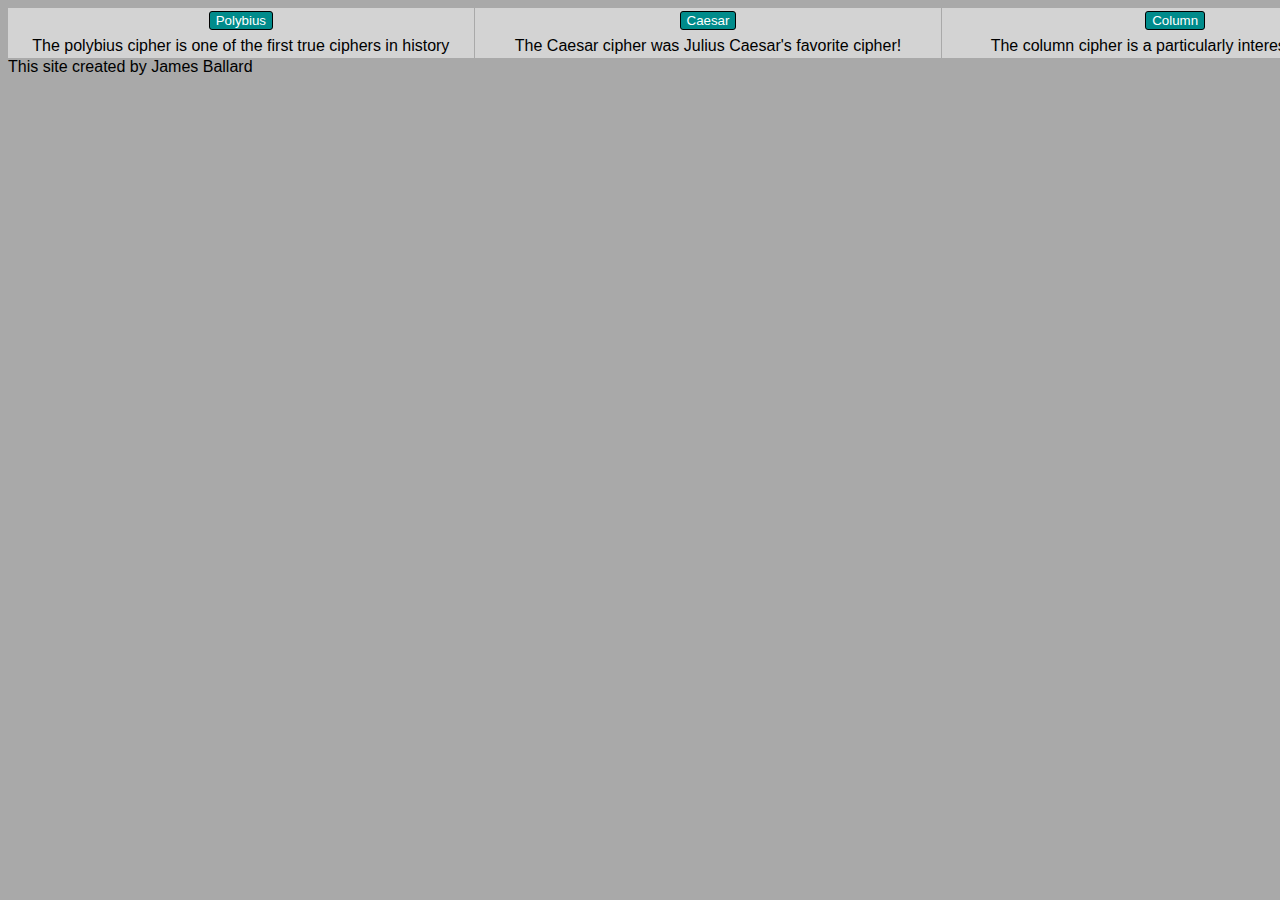
<file: index.html>
<!DOCTYPE html>


<html lang="en">

<head>
    <meta charset="utf-8">

    <title>Ciphers</title>
    <meta name="description" content="ciphers and such">
    <meta name="author" content="James Ballard">

    <link rel="stylesheet" href="styles/index.css">
</head>

<body>
    <main>
        <container class="button-holder">
            <div class="cipher-container">
                <a class="button-link" href="/pages/polybius.html"><button class="nav">Polybius</button></a>
                <p class="cipher-container__description">The polybius cipher is one of the first true ciphers in history
                </p>
            </div>
            <div class="cipher-container">
                <a href="/pages/caesar.html" class="button-link"><button class="nav">Caesar</button></a>
                <p class="cipher-container__description">The Caesar cipher was Julius Caesar's favorite cipher!
                </p>
            </div>
            <div class="cipher-container">
                <a href="/pages/column.html" class="button-link"><button class="nav">Column</button></a>
                <p class="cipher-container__description">The column cipher is a particularly interesting cipher
                </p>
            </div>




        </container>
    </main>

</body>
<footer>This site created by James Ballard</footer>

</html>
</file>
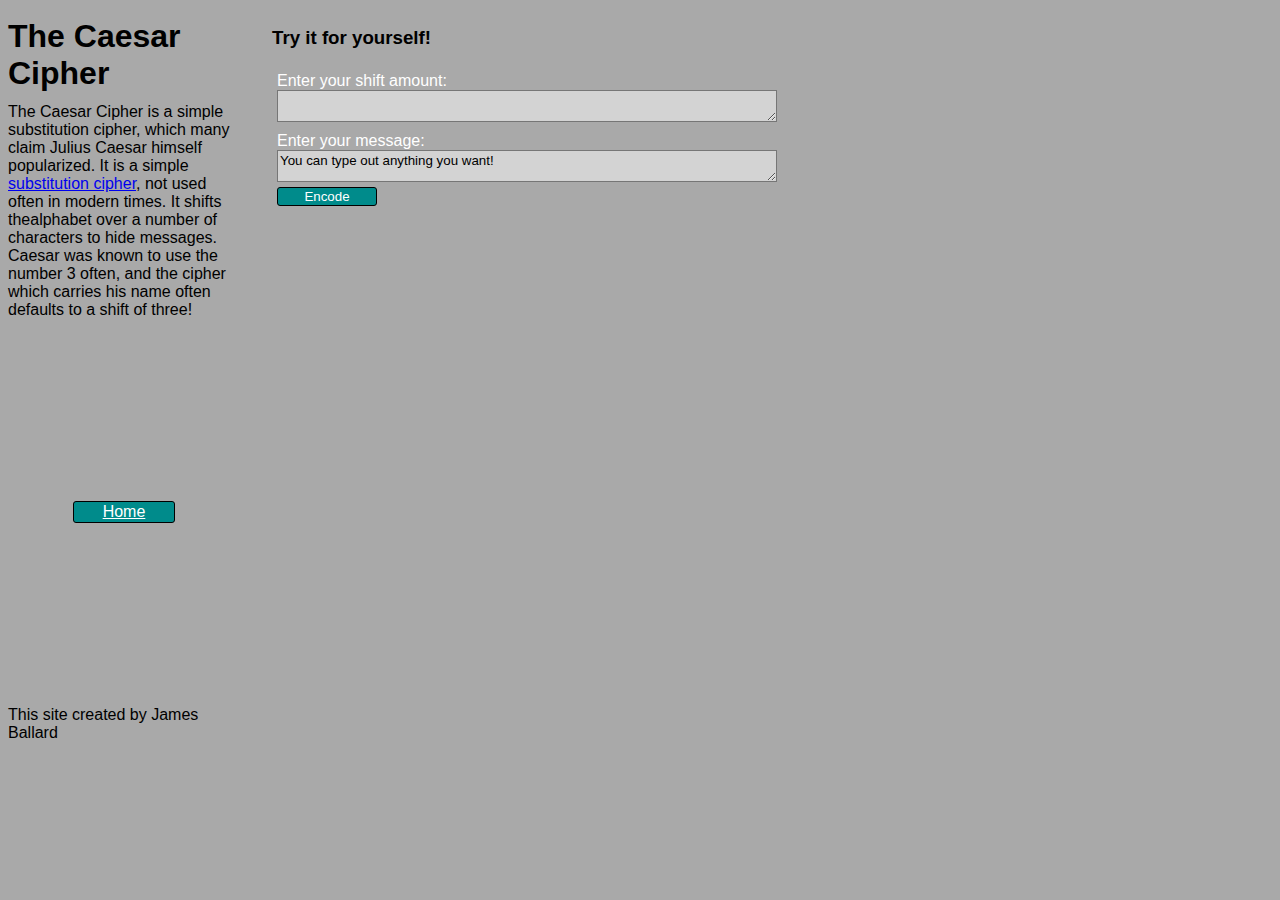
<file: pages/caesar.html>
<head>
    <meta charset="utf-8">

    <title>Ciphers</title>
    <meta name="description" content="ciphers and such">
    <meta name="author" content="James Ballard">
    <link rel="stylesheet" href="/styles/page.css">
    <link rel="stylesheet" href="/styles/index.css">
    <script type="module" src="/scripts/pageHandlers/caesar-handler.js"></script>
</head>

<body class="page">
    <div class="information">
        <h1>The Caesar Cipher</h1>
        <p class="info">
            The Caesar Cipher is a simple substitution cipher, which many claim Julius Caesar himself popularized.
            It is a simple <a href="https://en.wikipedia.org/wiki/Substitution_cipher">substitution cipher</a>,
            not used often in modern times. It shifts thealphabet over
            a number of characters to hide messages. Caesar was known to use the number 3 often, and the cipher
            which carries his name often defaults to a shift of three!
        </p>
    </div>
    <div class="form-container">
        <h3>Try it for yourself!</h3>
        <form action="" method="get" class="input-form">
            <div class="input-form">
                <label for="shift">Enter your shift amount:</label>
                <textarea name="shift" id="shift" class="shift message"></textarea>
            </div>

            <div class="input-form">
                <label for="message">Enter your message:</label>
                <textarea name="message" id="input" class="message">You can type out anything you want!</textarea>
            </div>
            <button id="submit-button" class="submit" type="button">Encode</button>
        </form>
    </div>
    <a href="/index.html" class="nav-button">Home</a>
    <p id="encoded"></p>


</body>
<footer>This site created by James Ballard</footer>

</html>
</file>
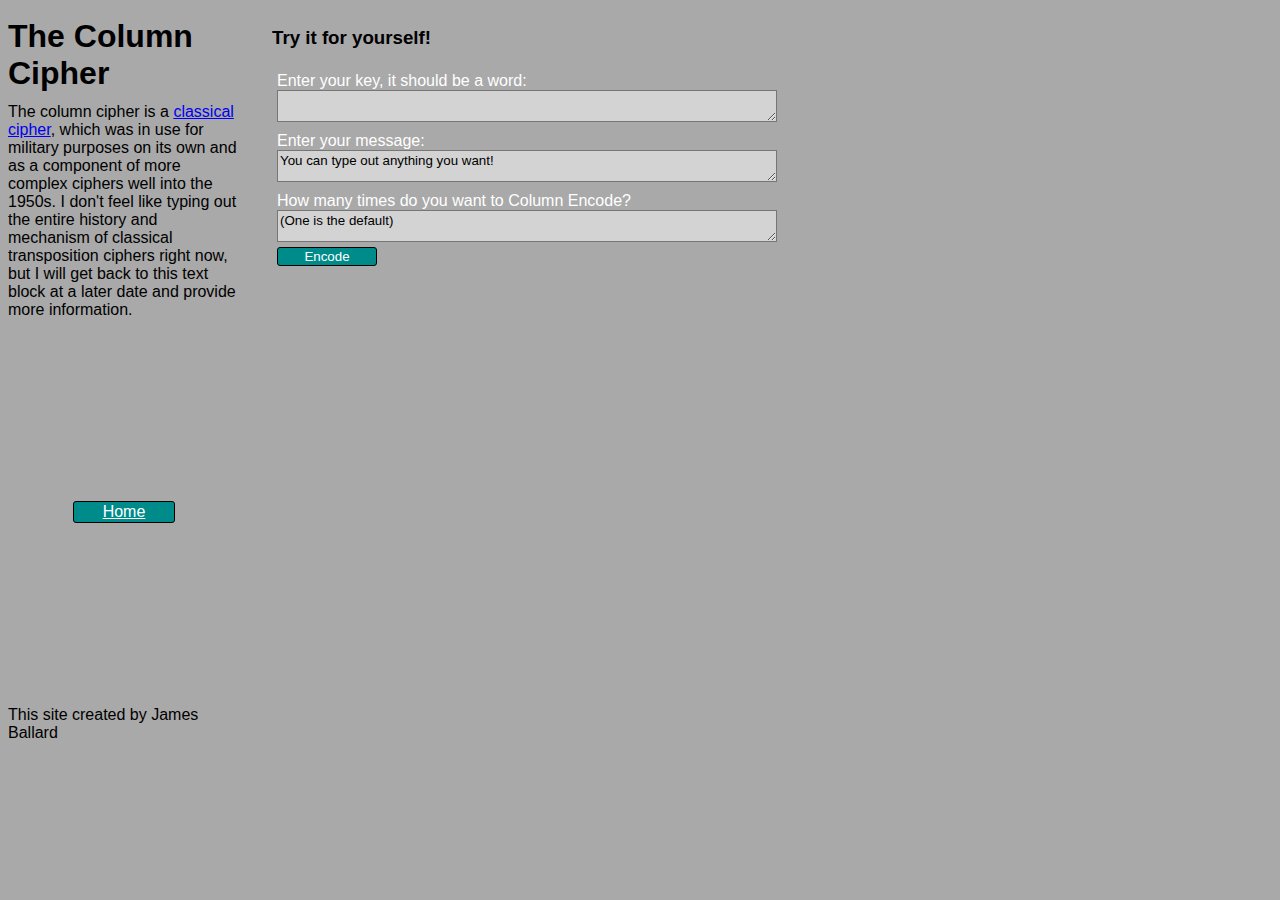
<file: pages/column.html>
<head>
    <meta charset="utf-8">

    <title>Ciphers</title>
    <meta name="description" content="ciphers and such">
    <meta name="author" content="James Ballard">
    <link rel="stylesheet" href="/styles/page.css">
    <link rel="stylesheet" href="/styles/index.css">
    <script type="module" src="/scripts/pageHandlers/column-handler.js"></script>
</head>

<body class="page">
    <div class="information">
        <h1>The Column Cipher</h1>
        <p class="info">
            The column cipher is a <a href="https://en.wikipedia.org/wiki/Classical_cipher">classical cipher</a>, which
            was in use for military purposes on its own and as a component of more complex ciphers well into the 1950s.
            I don't feel like typing out the entire history and mechanism of classical transposition ciphers right now,
            but I will get back to this text block at a later date and provide more information.
        </p>
    </div>
    <div class="form-container">
        <h3>Try it for yourself!</h3>
        <form action="" method="get" class="input-form">
            <div class="input-form">
                <label for="key">Enter your key, it should be a word: </label>
                <textarea name="key" id="key" class="message"></textarea>
            </div>
            <div class="input-form">
                <label for="message">Enter your message:</label>
                <textarea name="message" id="input" class="message">You can type out anything you want!</textarea>

            </div>
            <div class="input-form">
                <label for="x">How many times do you want to Column Encode?</label>
                <textarea name="x" id="x" class="x">(One is the default)</textarea>
            </div>
            <button id="submit-button" class="submit" type="button">Encode</button>
        </form>
    </div>
    <a href="/index.html" class="nav-button">Home</a>
    <p id="encoded"></p>


</body>
<footer>This site created by James Ballard</footer>

</html>
</file>
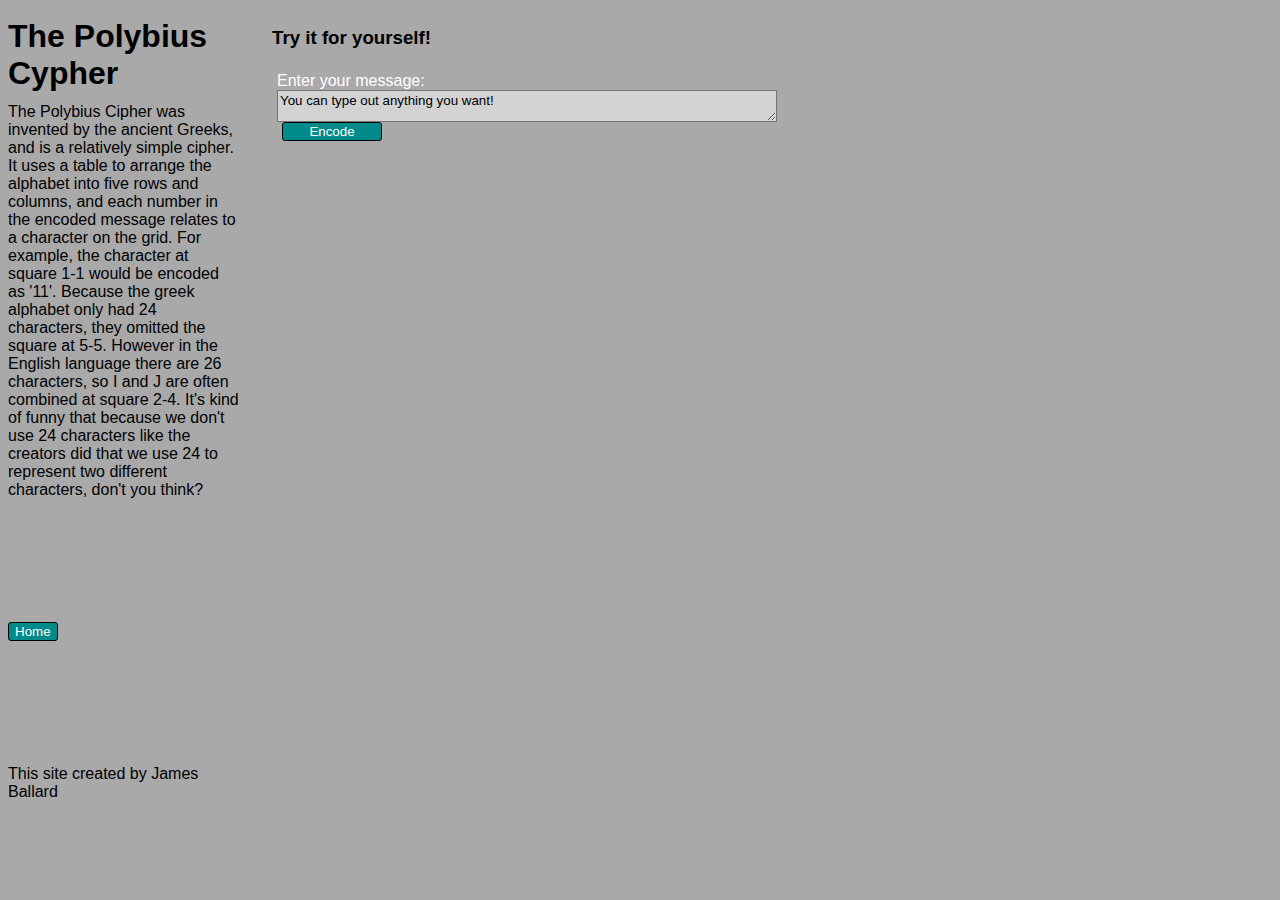
<file: pages/polybius.html>
<head>
    <meta charset="utf-8">

    <title>Ciphers</title>
    <meta name="description" content="ciphers and such">
    <meta name="author" content="James Ballard">
    <link rel="stylesheet" href="/styles/page.css">
    <link rel="stylesheet" href="/styles/index.css">
    <script type="module" src="/scripts/pageHandlers/polybius-handler.js"></script>
</head>

<body class="page">
    <div class="information">
        <h1>The Polybius Cypher</h1>
        <p class="info">
            The Polybius Cipher was invented by the ancient Greeks, and is a relatively simple cipher.
            It uses a table to arrange the alphabet into five rows and columns, and each number in the
            encoded message relates to a character on the grid. For example, the character at square 1-1
            would be encoded as '11'. Because the greek alphabet only had 24 characters, they omitted the
            square at 5-5. However in the English language there are 26 characters, so I and J are often
            combined at square 2-4. It's kind of funny that because we don't use 24 characters like the
            creators did that we use 24 to represent two different characters, don't you think?
        </p>
    </div>
    <div class="form-container">
        <h3>Try it for yourself!</h3>
        <form action="" method="get" class="input-form">
            <div class="input-form">
                <label for="message">Enter your message:</label>
                <textarea name="message" id="input" class="message">You can type out anything you want!</textarea>
                <button id="submit-button" class="submit" type="button">Encode</button>
            </div>
        </form>
    </div>

    <a href="/index.html" class="button-link"><button class="nav">Home</button></a>
    <p id="encoded"></p>






</body>
<footer class="footer">This site created by James Ballard</footer>

</html>
</file>
<file: styles/index.css>
* {
    font-family: Arial, Helvetica, sans-serif;
}
body {
    background-color: darkgray;
}
main {
    background-color: lightgray;
    width: 1400px;
    margin: 0 auto;
}

button {
    background-color: darkcyan;
    border: 1px solid black;
    color: white;
    border-radius: 3px;
}

button:hover {
    cursor: pointer;
    background-color: lightseagreen;
}

.button-holder {
    display: grid;
    grid-template-columns: repeat(3, 1fr);
}

.button-holder > div:first-child {
    border-right: 1px solid darkgray;
}

.button-holder > div:last-child {
    border-left: 1px solid darkgray;
}

.cipher-container {
    height: 50px;
    display: flex;
    flex-direction: column;
    justify-content: space-around;
    align-items: center;
}

.cipher-container__description {
    margin: 0;
    text-align: center;
}
</file>
<file: styles/page.css>
body {
    background-color: gray;
}

h1 {
    margin: 10px 0 11px 0;
}

.page {
    display: grid;
    grid-template-columns: 1fr 2fr;
    grid-gap: 2em;
}

.input-form {
    background-color: darkgray;
    color: white;
    display: flex;
    flex-direction: column;
}

.input-form > div {
    padding: 5px 5px;
}

.submit {
    width: 100px;
    margin-bottom: 5px;
    margin-left: 5px;
}

.submit:hover {
    cursor: pointer;
    background-color: lightseagreen;
}

.message,
.x {
    background-color: lightgrey;
    color: black;
    width: 500px;
    height: 32px;
}

.nav-button {
    background-color: darkcyan;
    border: 1px solid black;
    color: white;
    border-radius: 3px;
    width: 100px;
    height: 20px;
    display: flex;
    align-items: center;
    justify-content: center;
    justify-self: center;
    align-self: top;
}

.nav-button:hover {
    background-color: lightseagreen;
}

#encoded { 
    width: 1000px;
    margin: 0;
    color: white;
    align-items: center;
}

.info {
    margin: 0;
}
</file>
